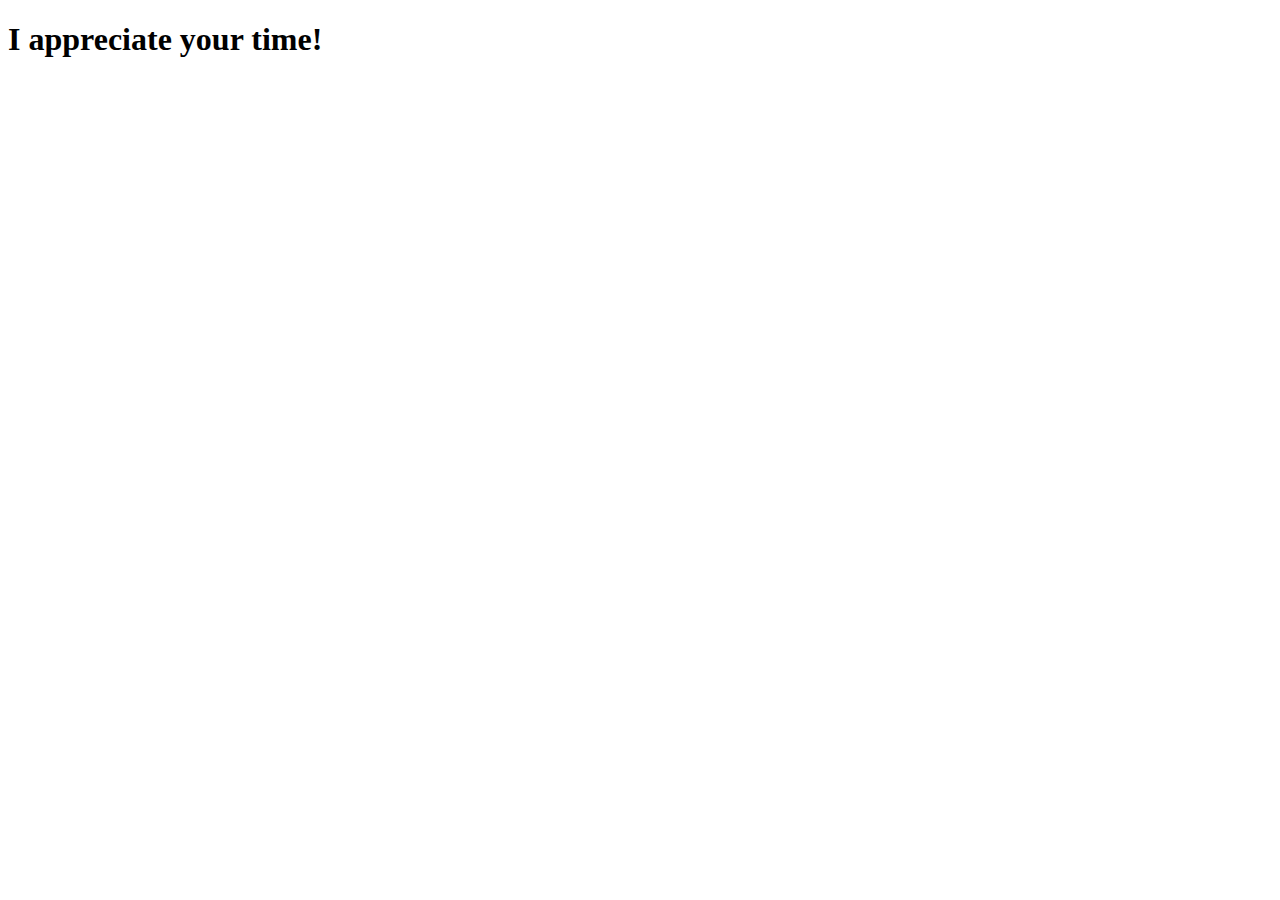
<file: thankyou.html>
<!DOCTYPE html>
<html lang="en">
<head>
    <meta charset="UTF-8">
    <meta name="viewport" content="width=device-width, initial-scale=1.0">
    <title>thank you page</title>
</head>
<body>
    <div class="welcome-message">
     <h1>I appreciate your time!</h1>
    </div>
</body>
</html>
</file>
